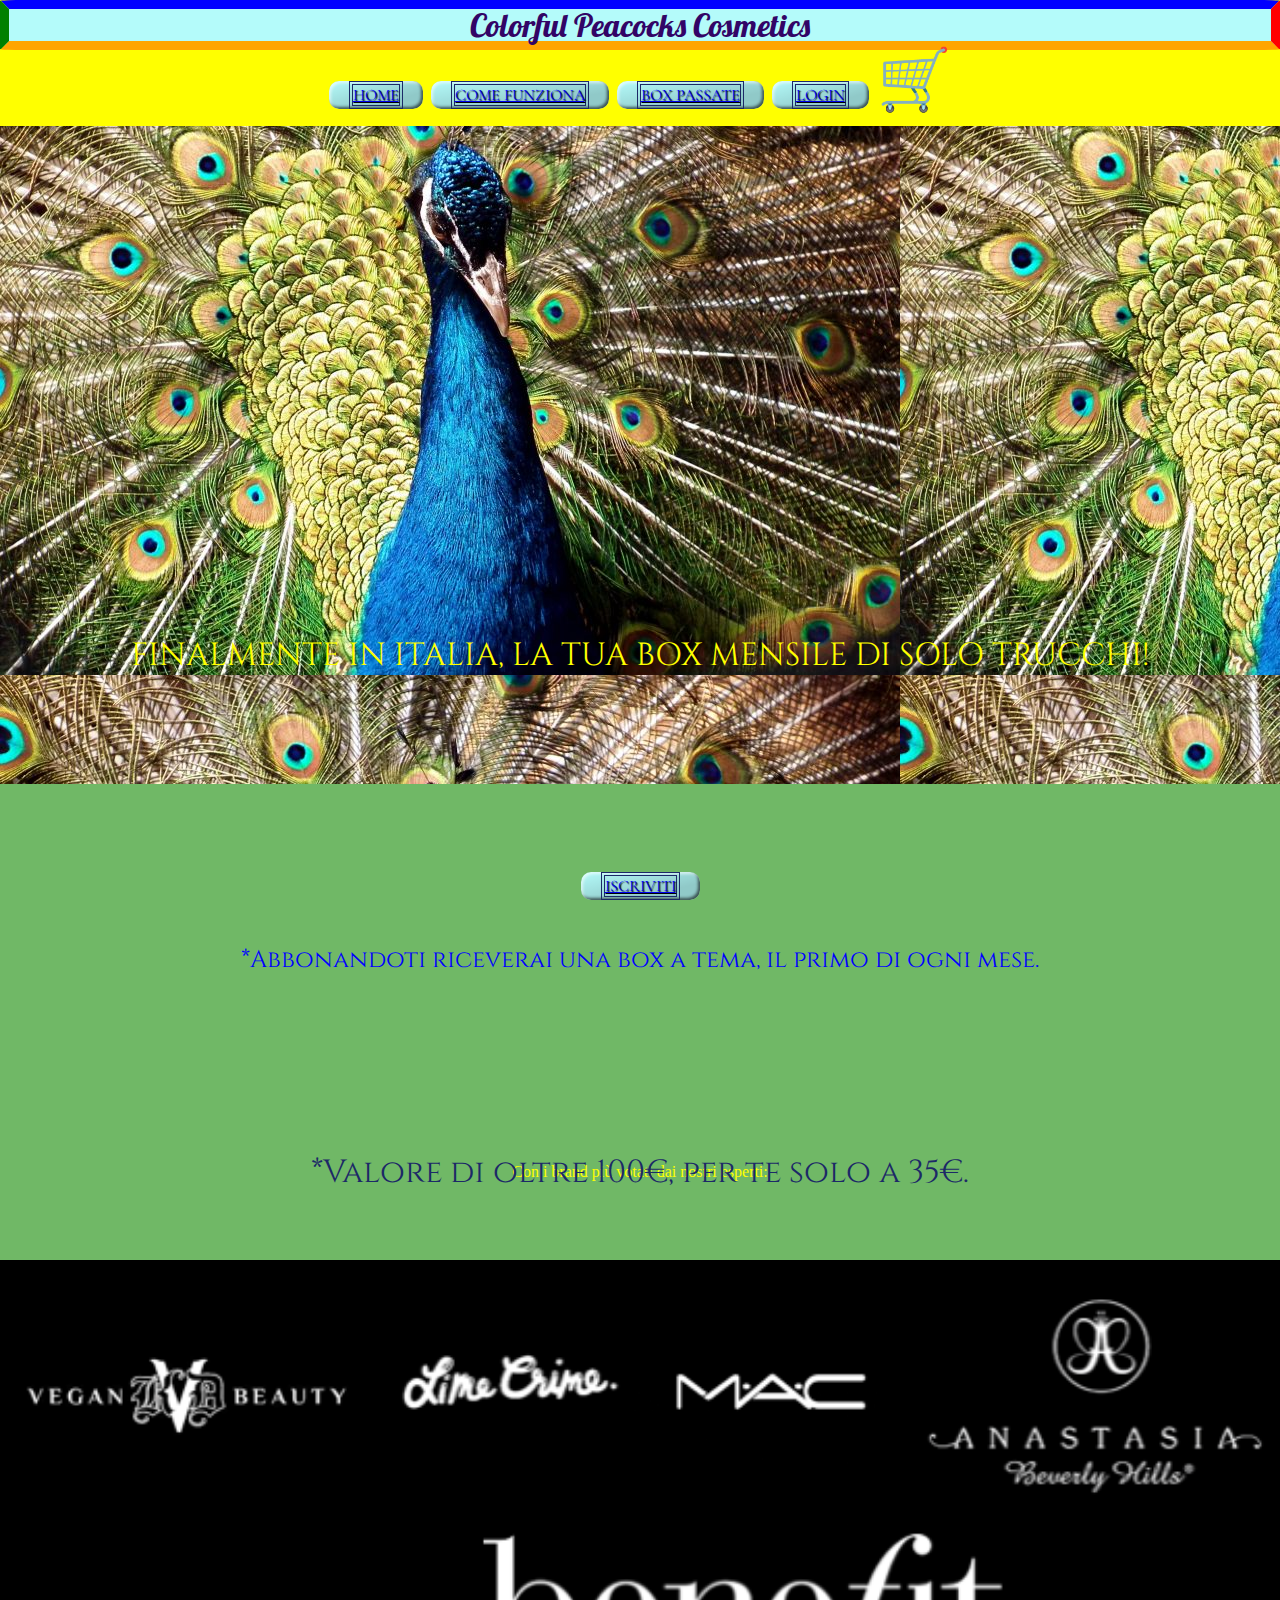
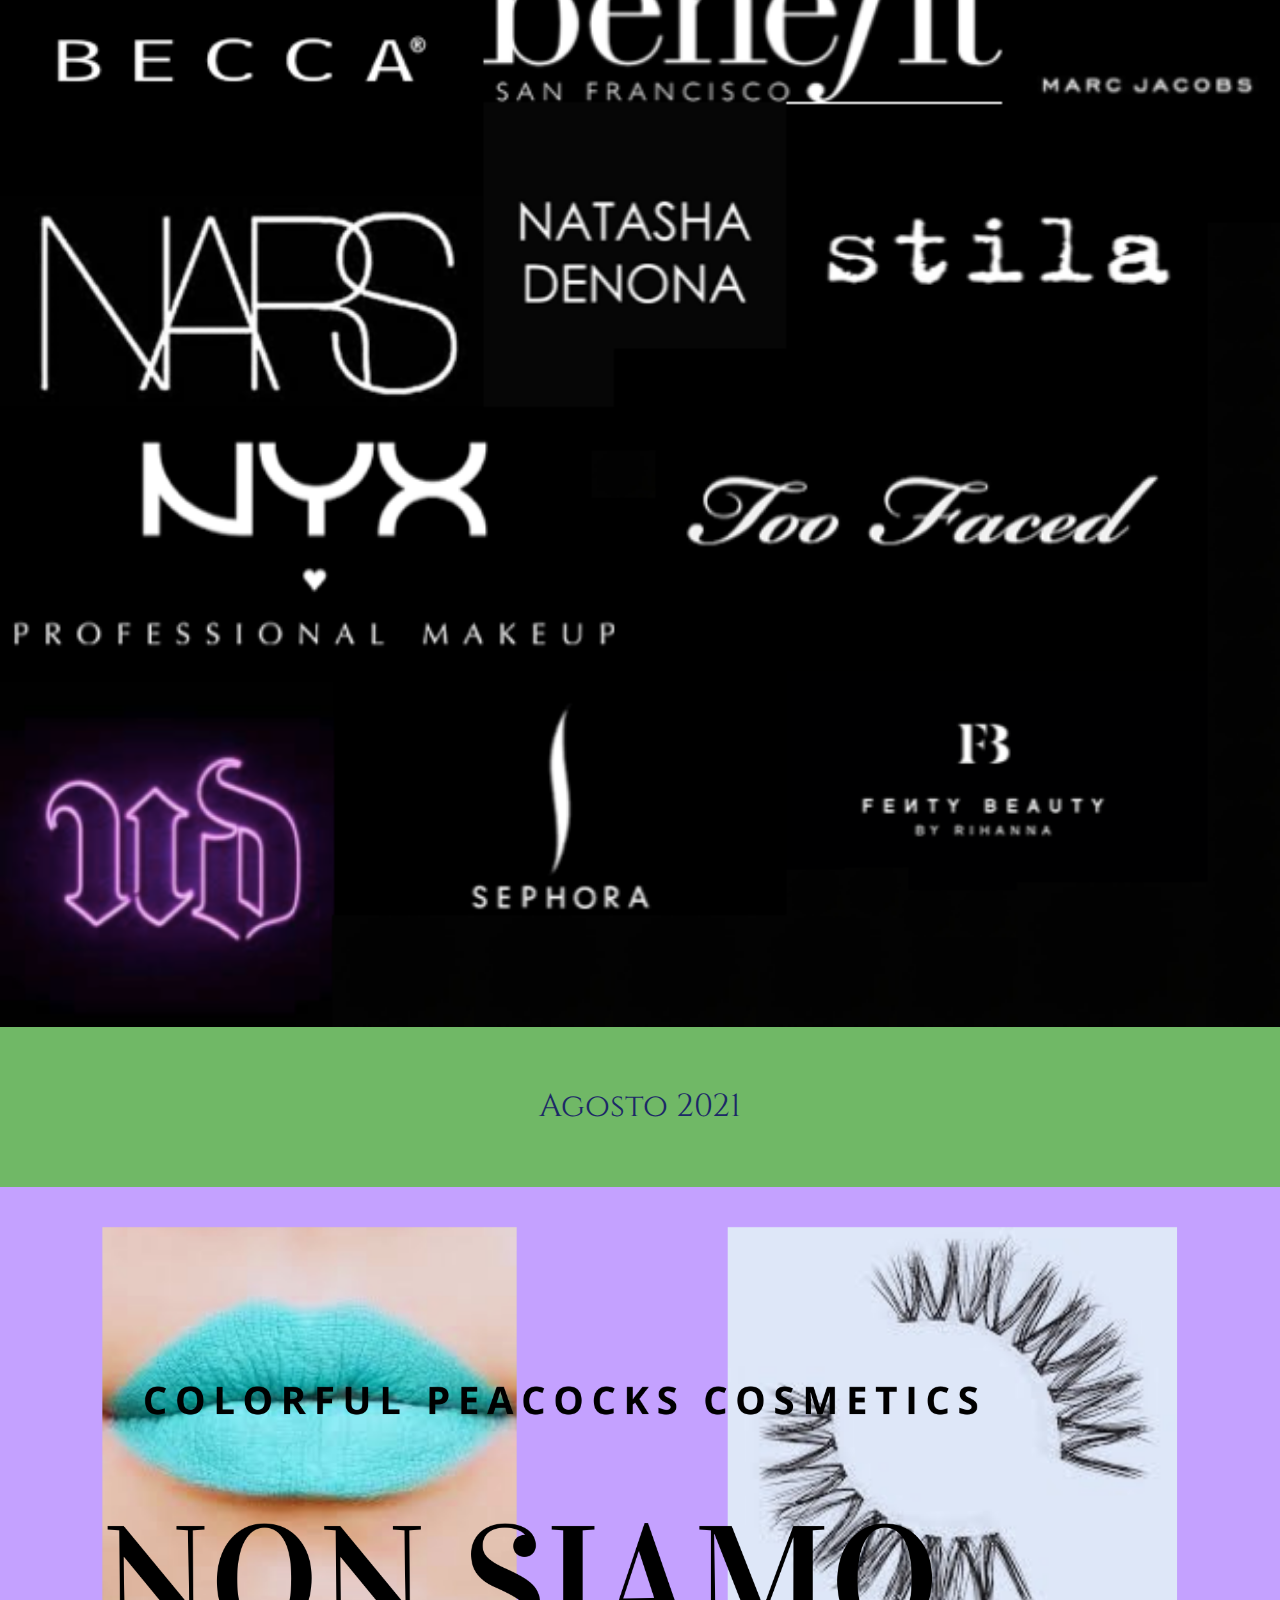
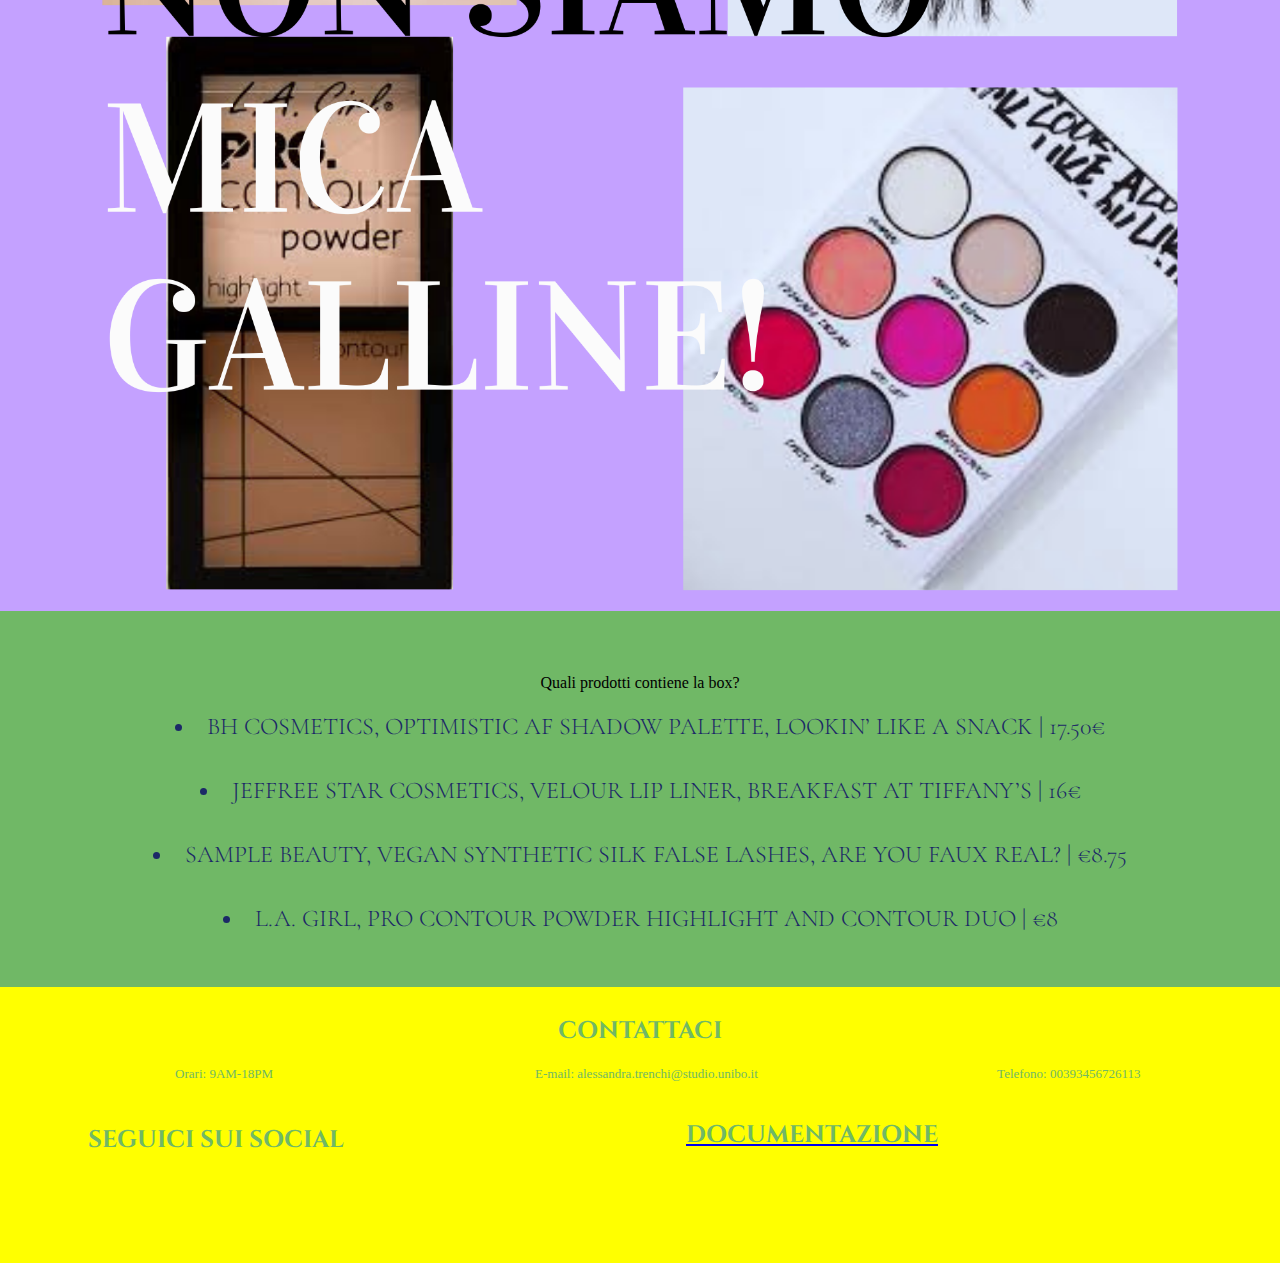
<file: Index.html>
<!DOCTYPE html>
<html lang="it">
<head>
  <meta charset="utf-8">
  <link rel="stylesheet" href="reset.css">
  <link rel="stylesheet" href="style.css">
  <link rel="stylesheet">
  <meta name="viewport" content="width=device-width, initial-scale=1.0">
  <link rel="preconnect" href="https://fonts.gstatic.com">
  <link href="https://fonts.googleapis.com/css2?family=Cinzel:wght@600&family=Cormorant+Garamond:wght@300&family=Lobster&family=Noto+Sans+SC:wght@500&display=swap" rel="stylesheet">
  <link rel="shortcut icon" href="favicon.ico" type="image/x-icon">
  <title>Colorful Peacocks Cosmetics</title>
</head>
<body>
  <nav id="navbar">
    <div class= "flex-container">
      <a><h1>Colorful Peacocks Cosmetics</h1></a>
      <button class="favorite-styled"
        type="button"><a href="Index.html">HOME</a></button>
        <button class="favorite-styled"
          type="button"><a href="Comefunziona/comefunziona.html">COME FUNZIONA</a></button>
          <button class="favorite-styled"
            type="button"><a href="Boxpassate/boxpassate.html">BOX PASSATE</a></button>
      <button class="favorite-styled"
        type="button"><a href="#login">LOGIN</a>
      </button>
      <span id="carrello" style='font-size:60px;'>&#128722;</span>
    </div>
 </nav>
 <div id="brandpossibili">
 <section id="italia">
 <h2 id="finalmente">FINALMENTE IN ITALIA, LA TUA BOX MENSILE DI SOLO TRUCCHI!</h2>
 <h2 id="valore">*Valore di oltre 100€, per te solo a 35€.</h2>
</section>
</div>
<div>
  <section id="abbonati">
    <button class="favorite-styled"
        type="button"><a href="Comefunziona/comefunziona.html" href="abbonamento">ISCRIVITI</a></button>
      <h3 id="abbonandoti">*Abbonandoti riceverai una box a tema, il primo di ogni mese.</h3>
      <h4>Con i brand più votati dai nostri esperti:</h4>
      <img id="esperti" src="IMG/Makeupbrands.png" alt="questi e tanti altri sono i brand scelti dai nostri esperti">
  </section>
</div id="la">
<div>
  <section id="Agosto2021">
    <h5>Agosto 2021</h5>
    <img src="IMG/micagalline.png" id="micagalline">
    <ol id="prodottibox">Quali prodotti contiene la box?
    <li class="prodotti">BH COSMETICS, OPTIMISTIC AF SHADOW PALETTE, LOOKIN’ LIKE A SNACK | 17.50€</li>
    <li class="prodotti">JEFFREE STAR COSMETICS, VELOUR LIP LINER, BREAKFAST AT TIFFANY’S | 16€</li>
    <li class="prodotti">SAMPLE BEAUTY, VEGAN SYNTHETIC SILK FALSE LASHES, ARE YOU FAUX REAL? | €8.75</li>
    <li class="prodotti">L.A. GIRL, PRO CONTOUR POWDER HIGHLIGHT AND CONTOUR DUO | €8</li>
  </ol>
  </section>
</div>
</body>
<footer>
  <nav id="footer">
    <div class="flex-container">
      <ol><h2 id="contattaci">CONTATTACI</h2>
        <li class="contacts">Telefono: 00393456726113</li>
        <li class="contacts">E-mail: alessandra.trenchi@studio.unibo.it</li>
        <li class="contacts">Orari: 9AM-18PM</li>
      </ol>
        <a href='https://www.instagram.com/colorfulpeacockscosmetics/' target='_blank'><h5 id="seguici">SEGUICI SUI SOCIAL</h5></a>
      <a href="Documentazione/documentazione.html"><h5 id="doc">DOCUMENTAZIONE</h5></a>
    </div>
  </nav>
</footer>
</html>
</file>
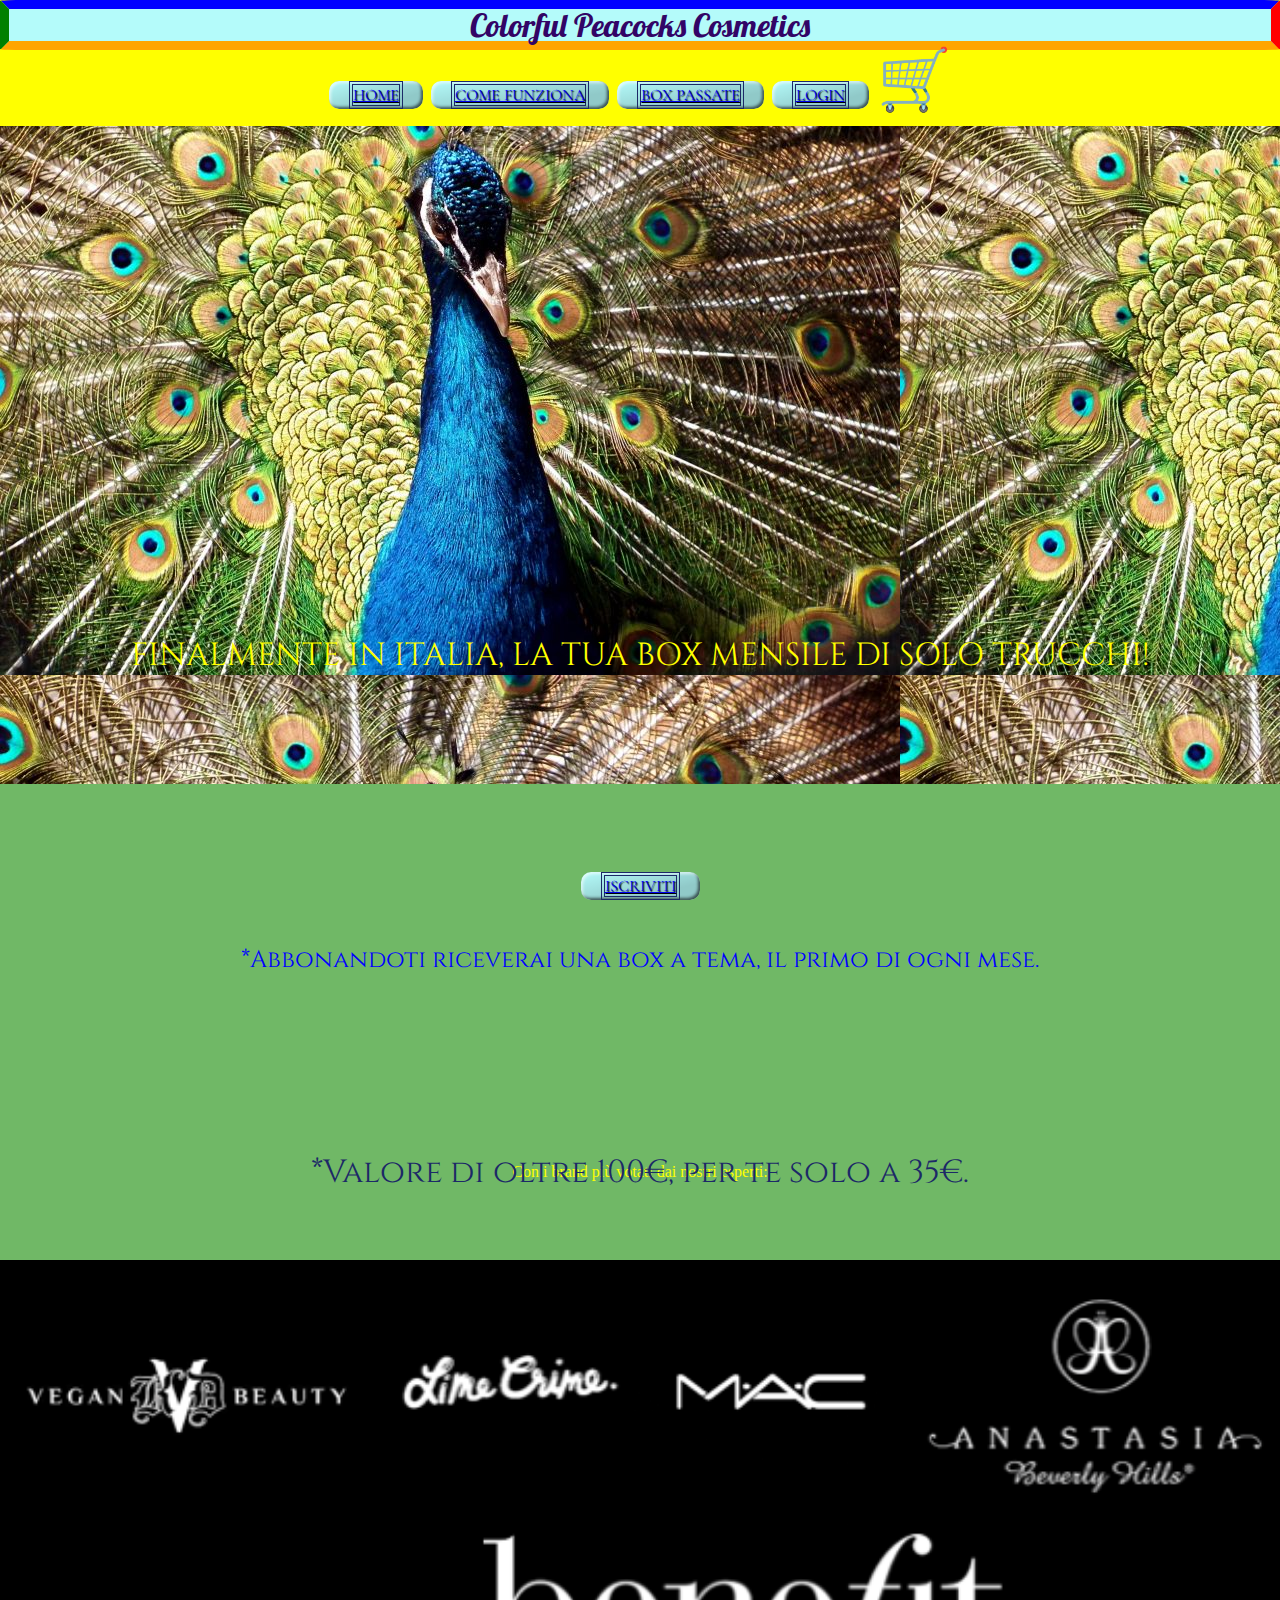
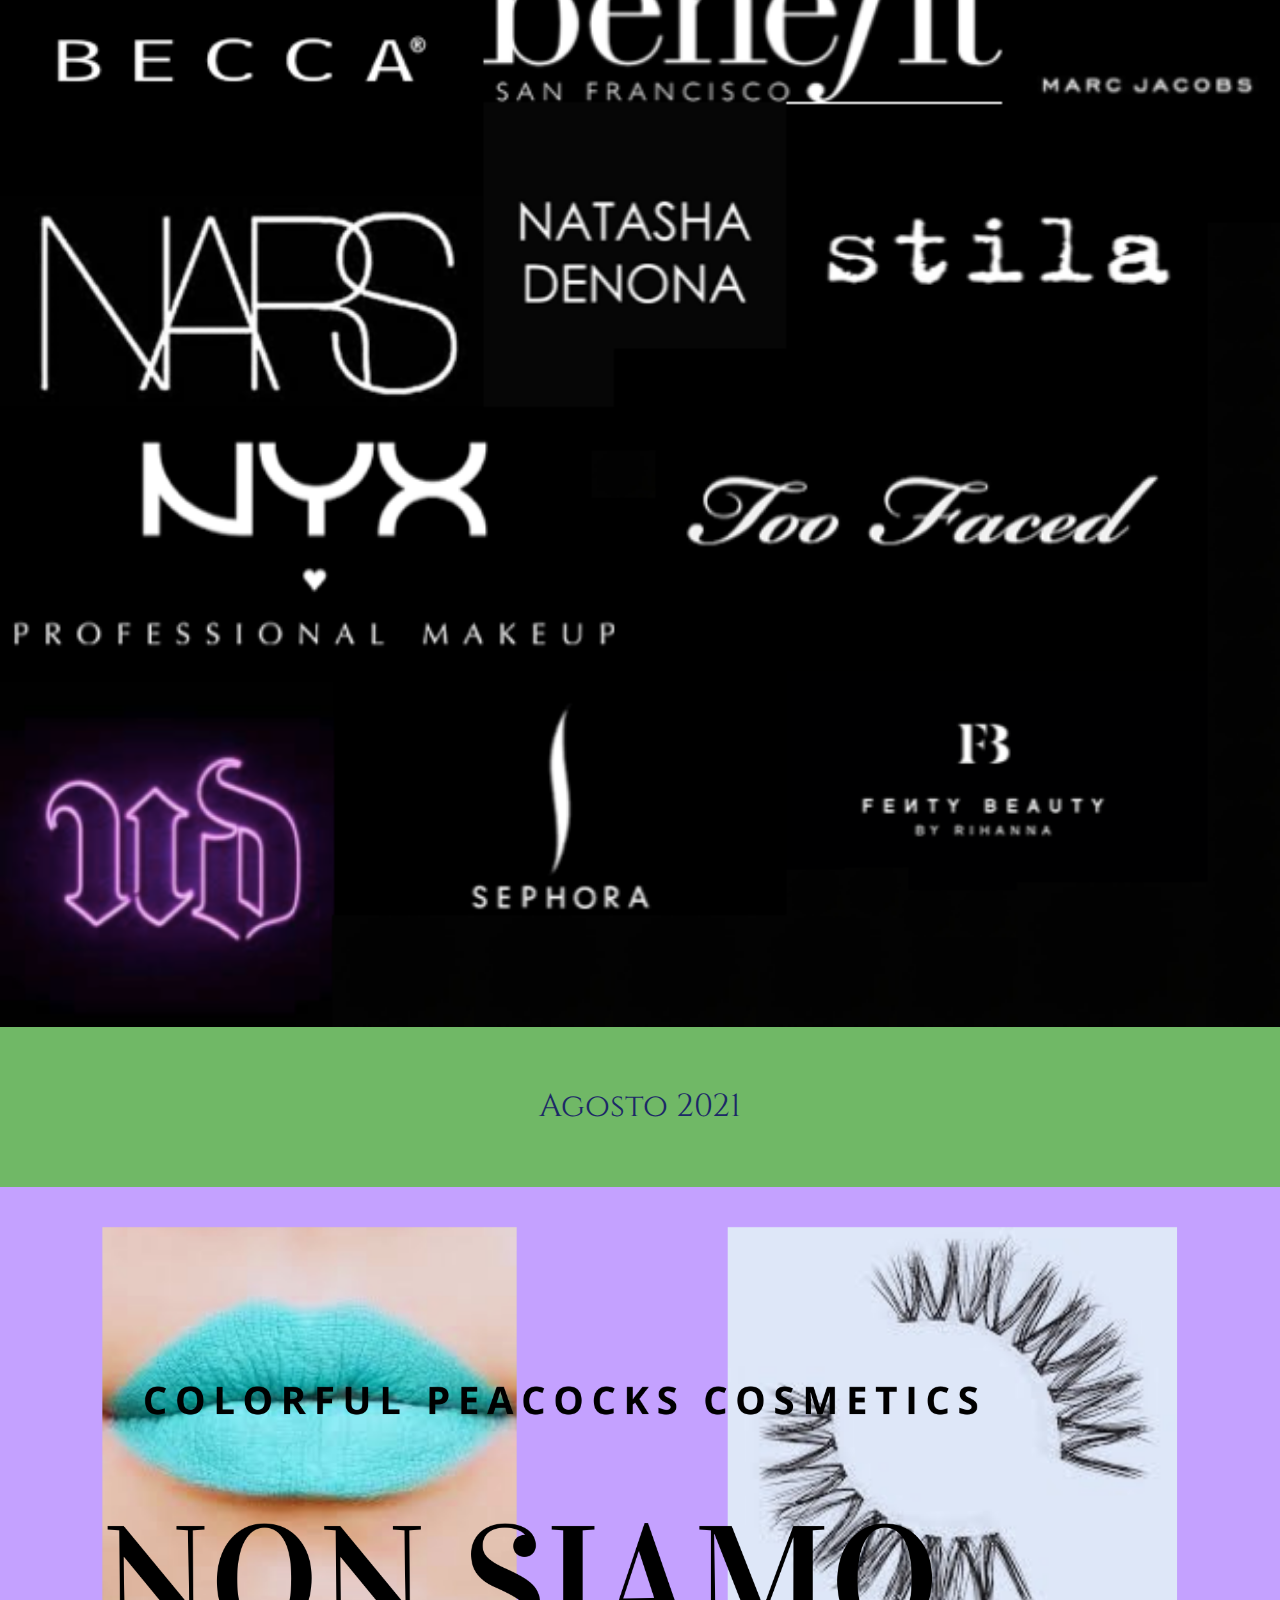
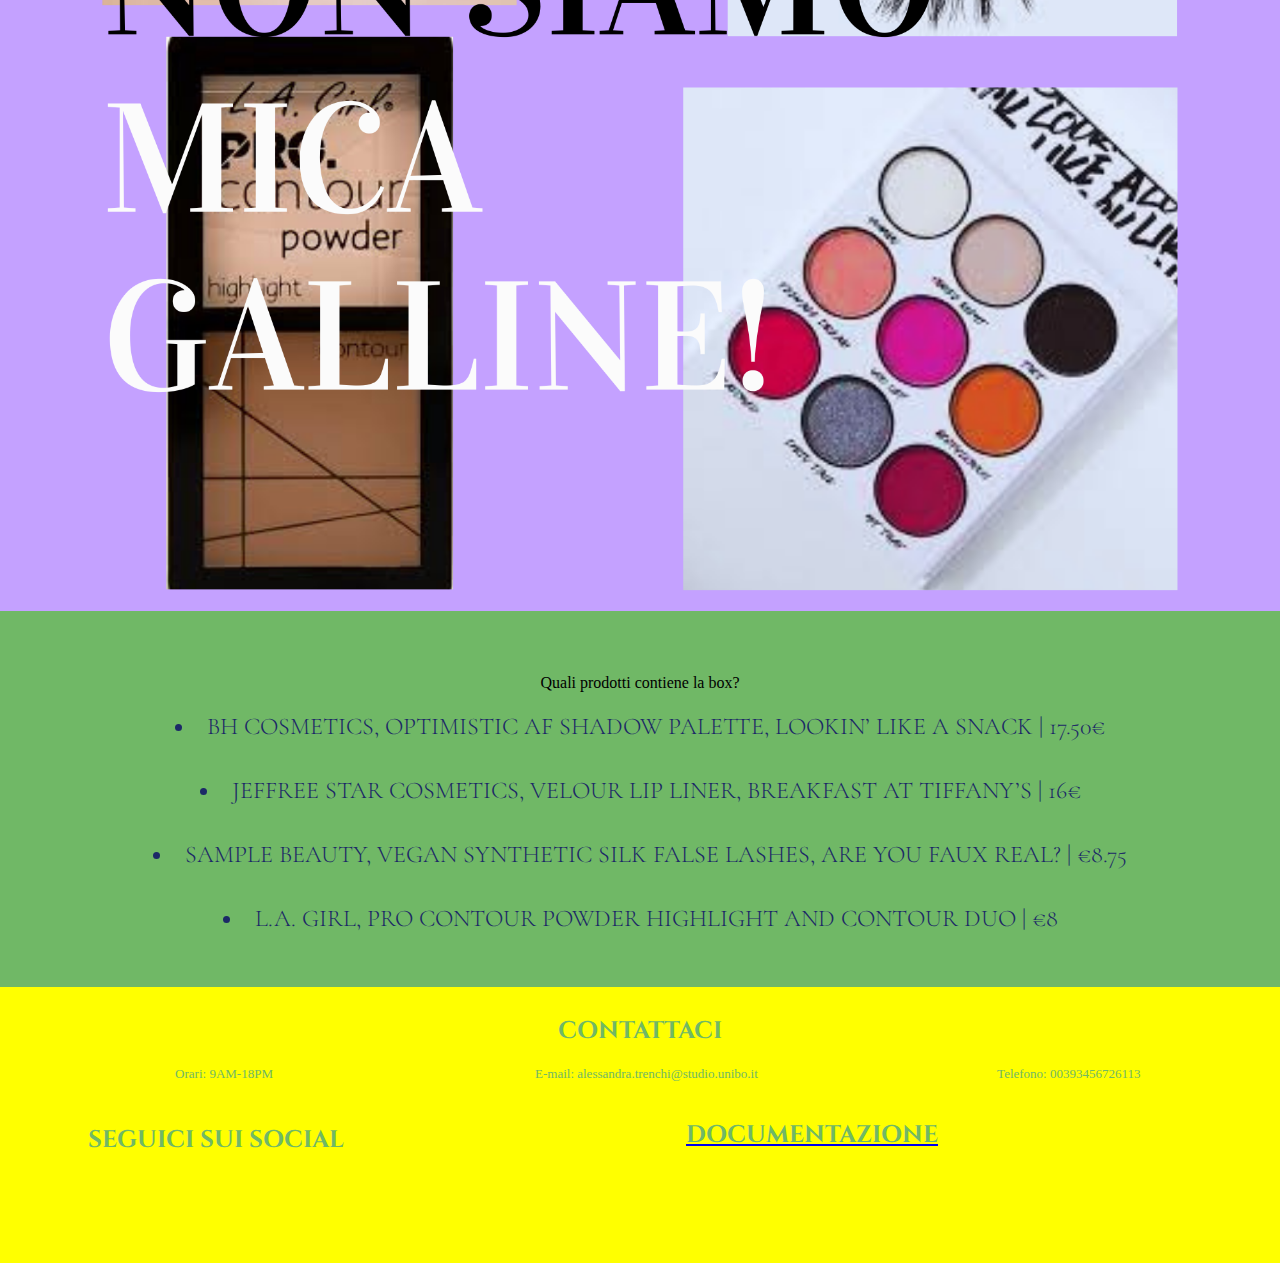
<file: index.html>
<!DOCTYPE html>
<html lang="it">
<head>
  <meta charset="utf-8">
  <link rel="stylesheet" href="reset.css">
  <link rel="stylesheet" href="style.css">
  <link rel="stylesheet">
  <meta name="viewport" content="width=device-width, initial-scale=1.0">
  <link rel="preconnect" href="https://fonts.gstatic.com">
  <link href="https://fonts.googleapis.com/css2?family=Cinzel:wght@600&family=Cormorant+Garamond:wght@300&family=Lobster&family=Noto+Sans+SC:wght@500&display=swap" rel="stylesheet">
  <link rel="shortcut icon" href="favicon.ico" type="image/x-icon">
  <title>Colorful Peacocks Cosmetics</title>
</head>
<body>
  <nav id="navbar">
    <div class= "flex-container">
      <a><h1>Colorful Peacocks Cosmetics</h1></a>
      <button class="favorite-styled"
        type="button"><a href="index.html">HOME</a></button>
        <button class="favorite-styled"
          type="button"><a href="Comefunziona/comefunziona.html">COME FUNZIONA</a></button>
          <button class="favorite-styled"
            type="button"><a href="Boxpassate/boxpassate.html">BOX PASSATE</a></button>
      <button class="favorite-styled"
        type="button"><a href="#login">LOGIN</a>
      </button>
      <span id="carrello" style='font-size:60px;'>&#128722;</span>
    </div>
 </nav>
 <div id="brandpossibili">
 <section id="italia">
 <h2 id="finalmente">FINALMENTE IN ITALIA, LA TUA BOX MENSILE DI SOLO TRUCCHI!</h2>
 <h2 id="valore">*Valore di oltre 100€, per te solo a 35€.</h2>
</section>
</div>
<div>
  <section id="abbonati">
    <button class="favorite-styled"
        type="button"><a href="Comefunziona/comefunziona.html" href="abbonamento">ISCRIVITI</a></button>
      <h3 id="abbonandoti">*Abbonandoti riceverai una box a tema, il primo di ogni mese.</h3>
      <h4>Con i brand più votati dai nostri esperti:</h4>
      <img id="esperti" src="IMG/Makeupbrands.png" alt="questi e tanti altri sono i brand scelti dai nostri esperti">
  </section>
</div id="la">
<div>
  <section id="Agosto2021">
    <h5>Agosto 2021</h5>
    <img src="IMG/micagalline.png" id="micagalline">
    <ol id="prodottibox">Quali prodotti contiene la box?
    <li class="prodotti">BH COSMETICS, OPTIMISTIC AF SHADOW PALETTE, LOOKIN’ LIKE A SNACK | 17.50€</li>
    <li class="prodotti">JEFFREE STAR COSMETICS, VELOUR LIP LINER, BREAKFAST AT TIFFANY’S | 16€</li>
    <li class="prodotti">SAMPLE BEAUTY, VEGAN SYNTHETIC SILK FALSE LASHES, ARE YOU FAUX REAL? | €8.75</li>
    <li class="prodotti">L.A. GIRL, PRO CONTOUR POWDER HIGHLIGHT AND CONTOUR DUO | €8</li>
  </ol>
  </section>
</div>
</body>
<footer>
  <nav id="footer">
    <div class="flex-container">
      <ol><h2 id="contattaci">CONTATTACI</h2>
        <li class="contacts">Telefono: 00393456726113</li>
        <li class="contacts">E-mail: alessandra.trenchi@studio.unibo.it</li>
        <li class="contacts">Orari: 9AM-18PM</li>
      </ol>
        <a href='https://www.instagram.com/colorfulpeacockscosmetics/' target='_blank'><h5 id="seguici">SEGUICI SUI SOCIAL</h5></a>
      <a href="Documentazione/documentazione.html"><h5 id="doc">DOCUMENTAZIONE</h5></a>
    </div>
  </nav>
</footer>
</html>
</file>
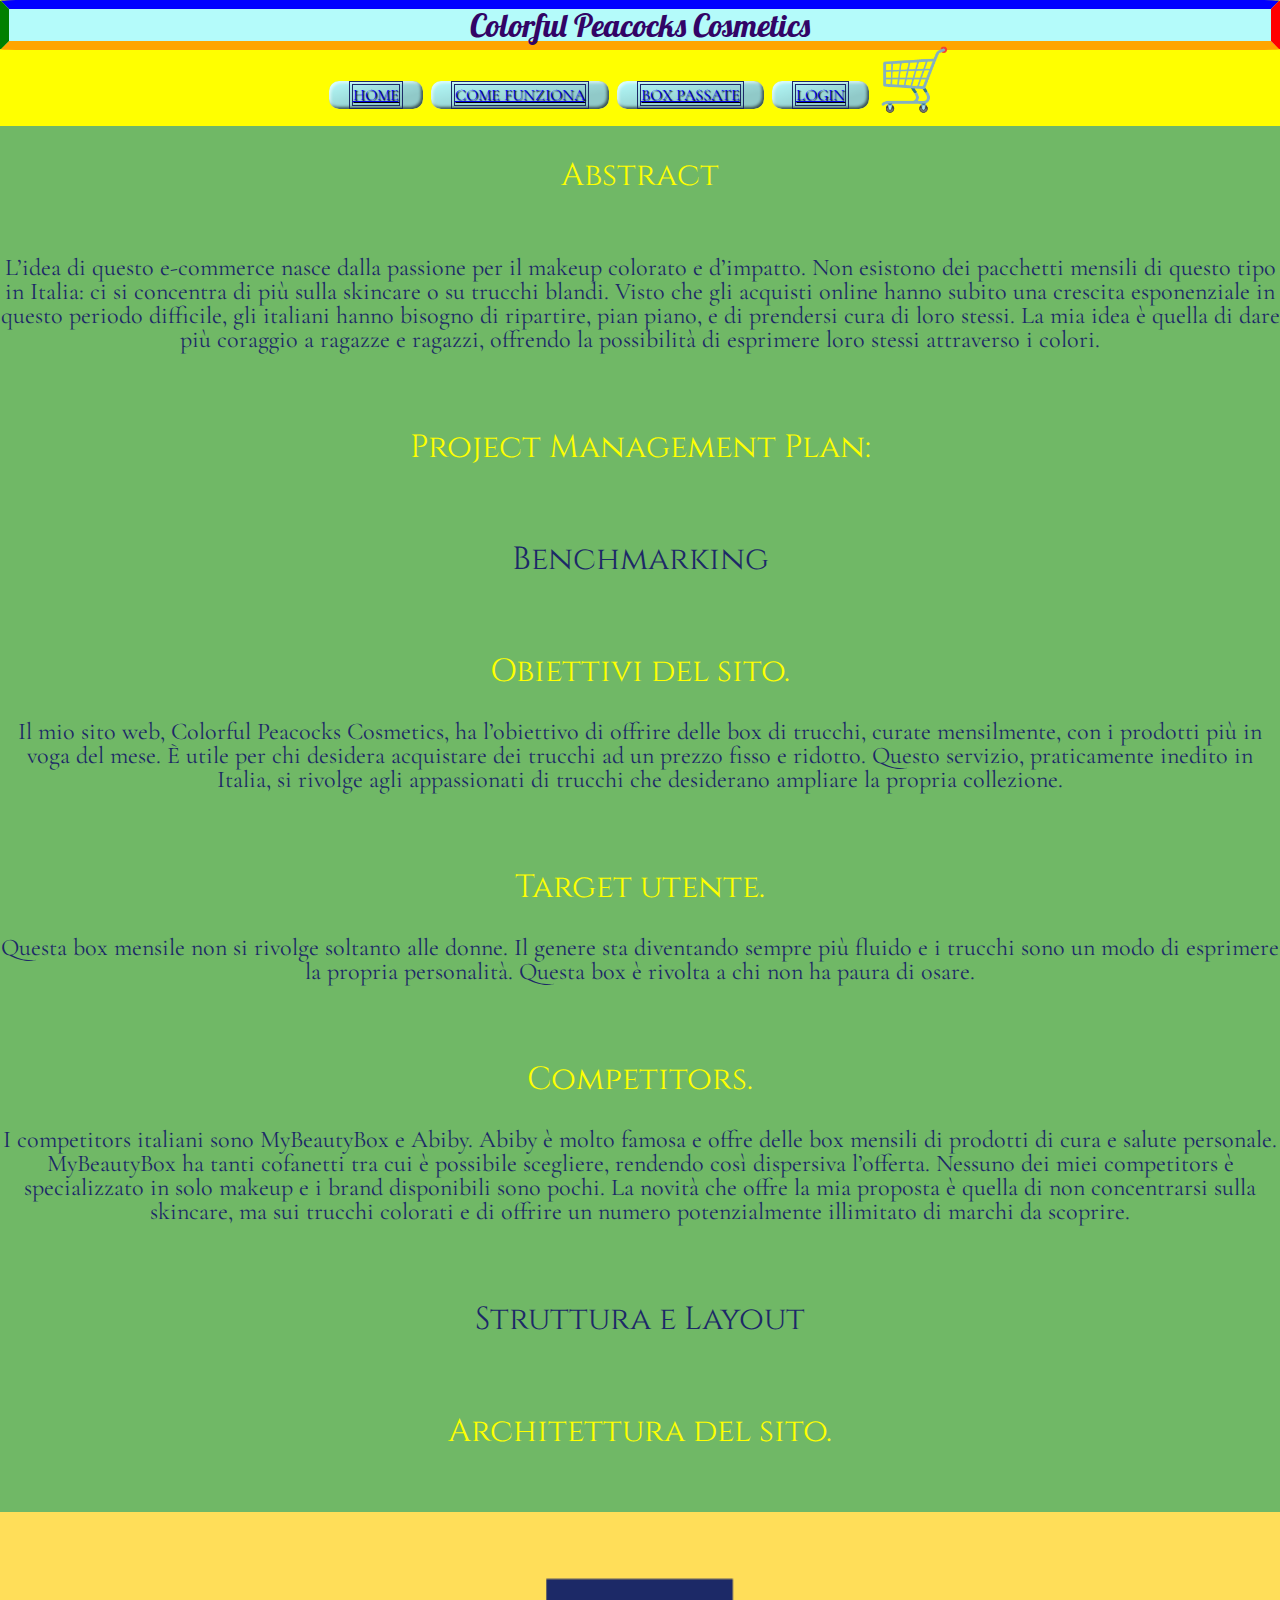
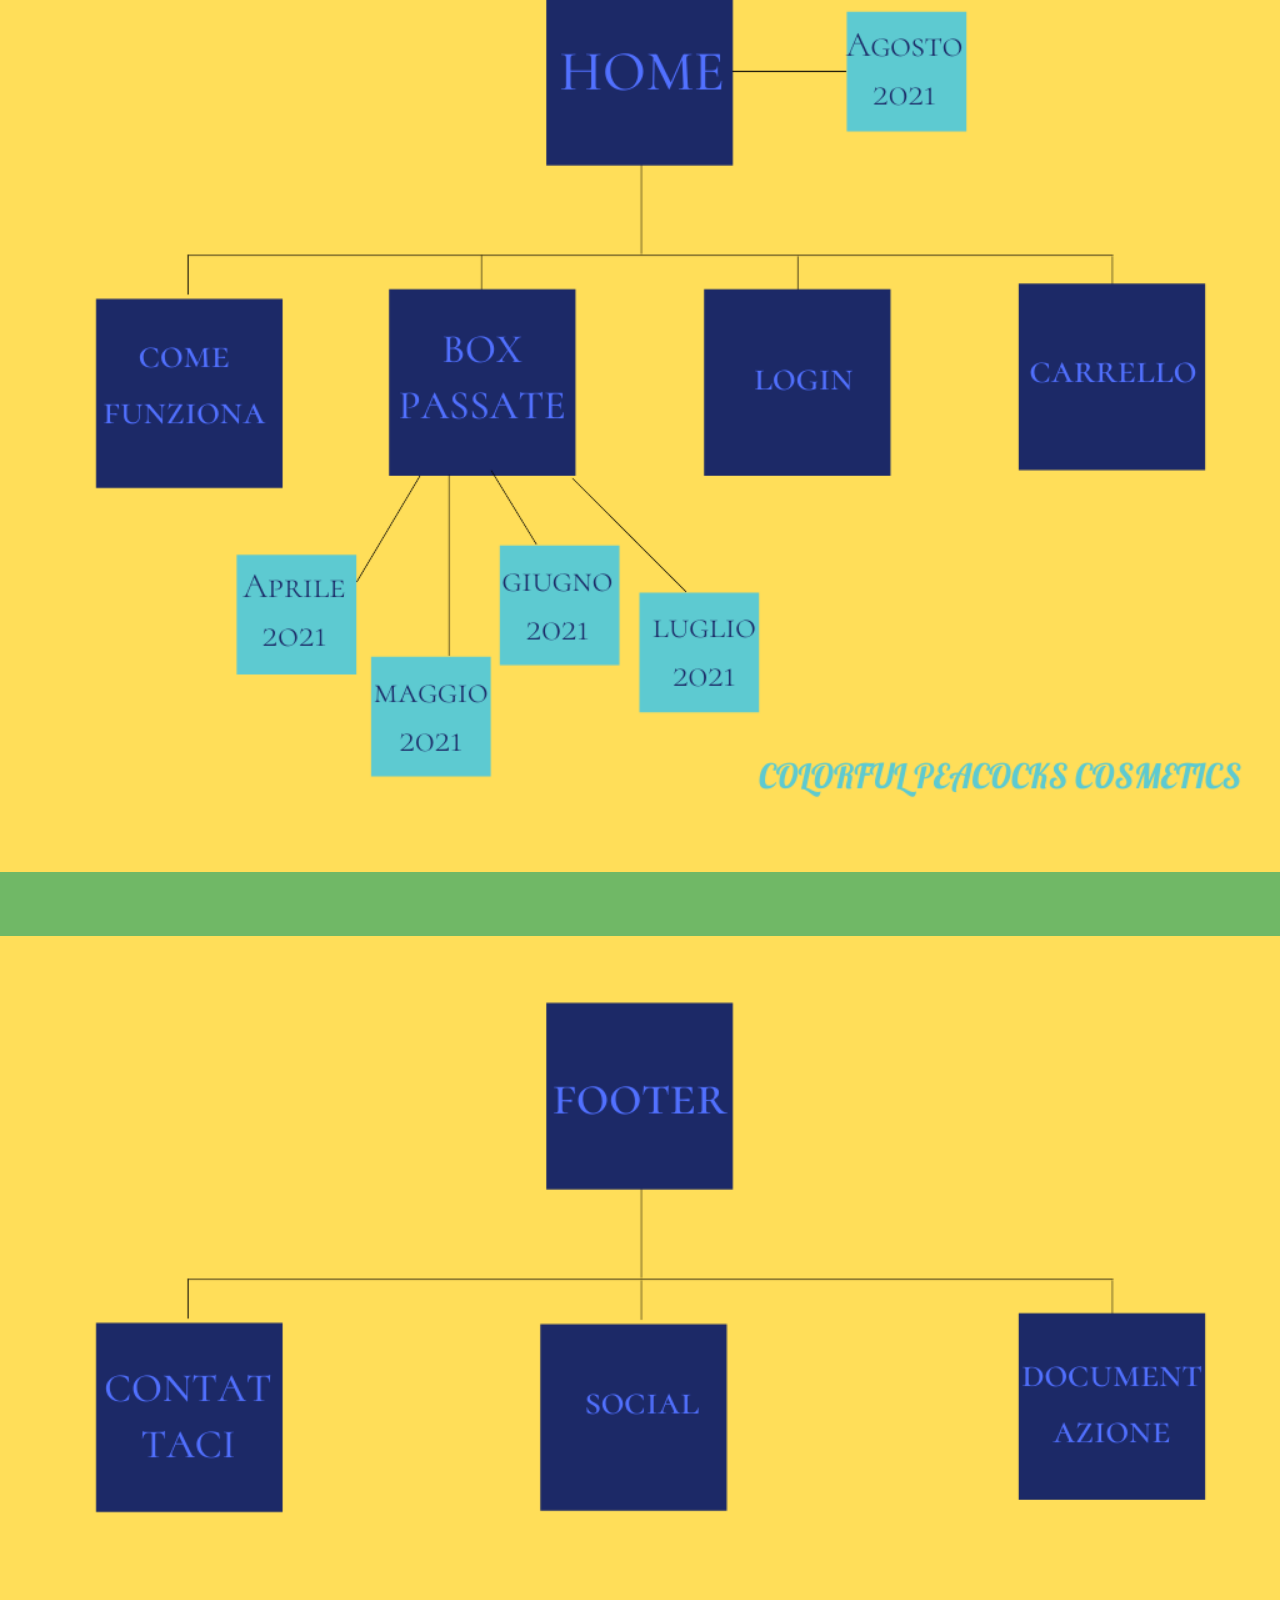
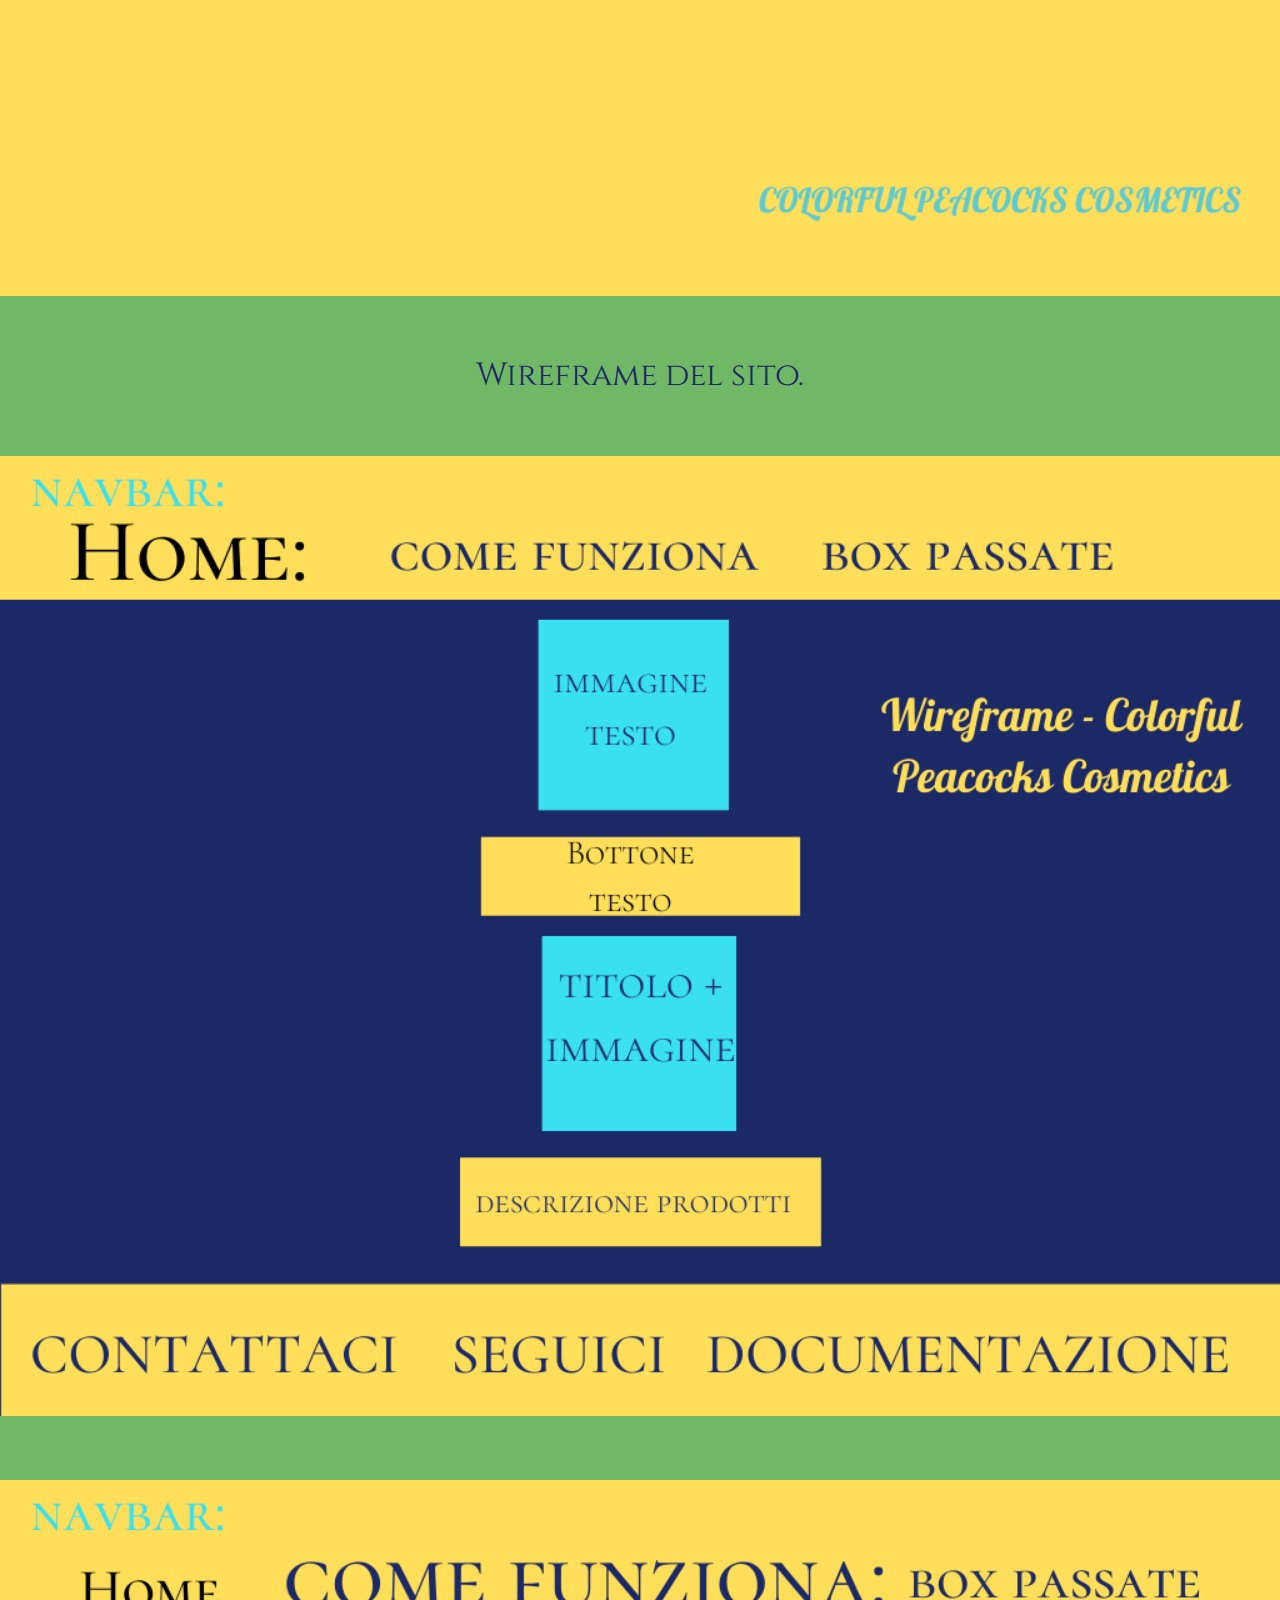
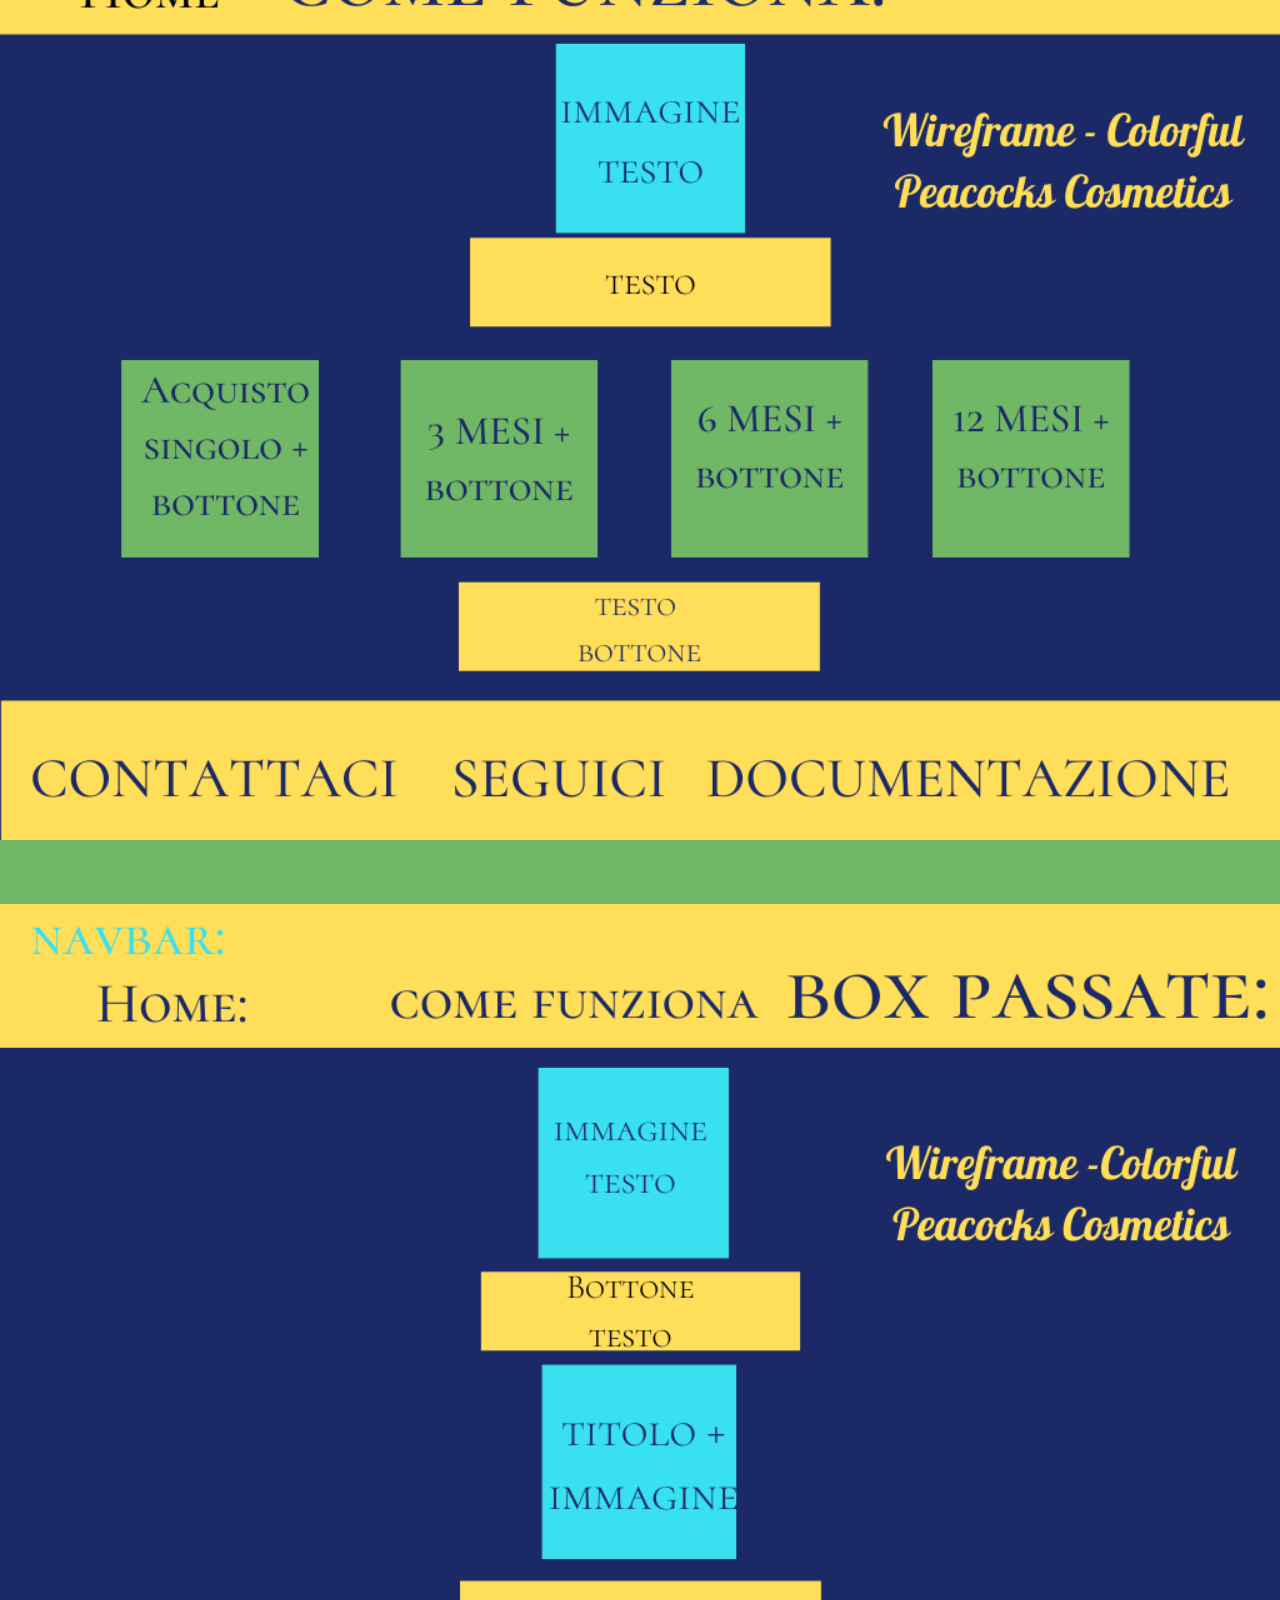
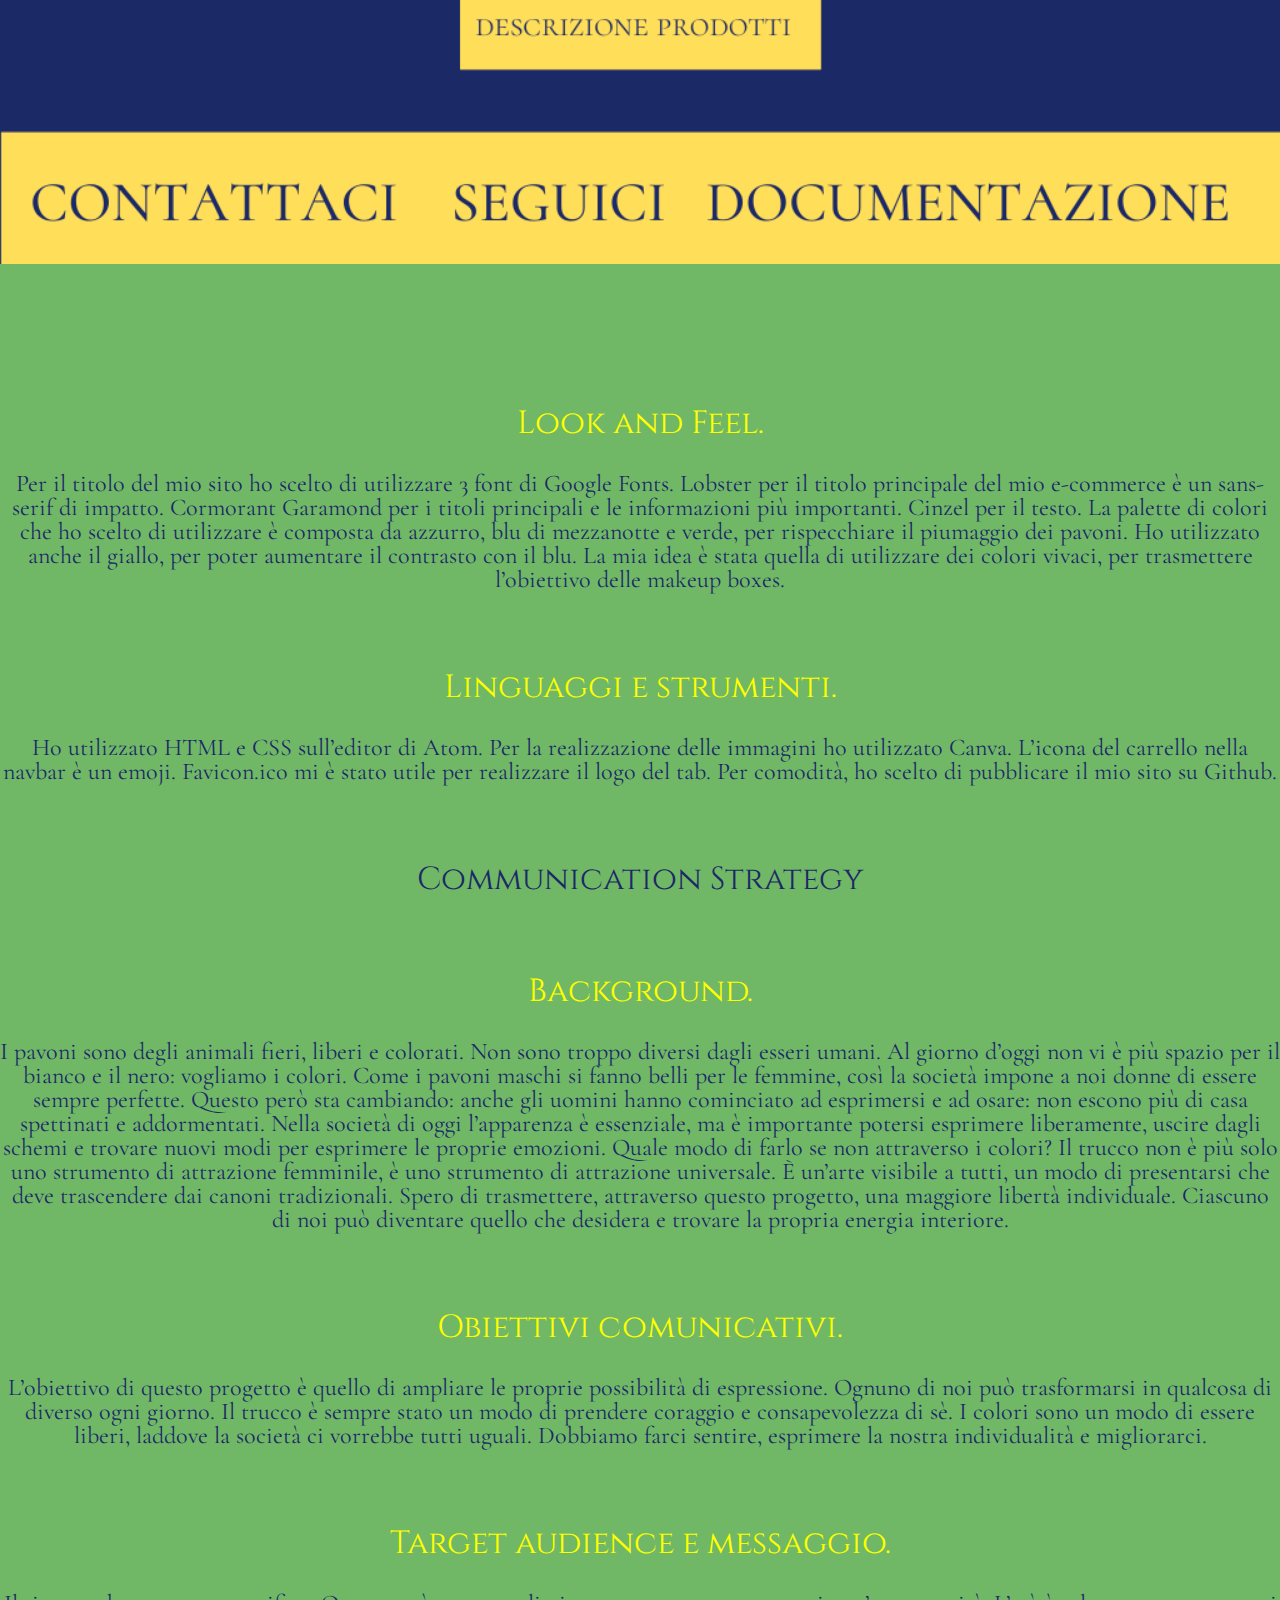
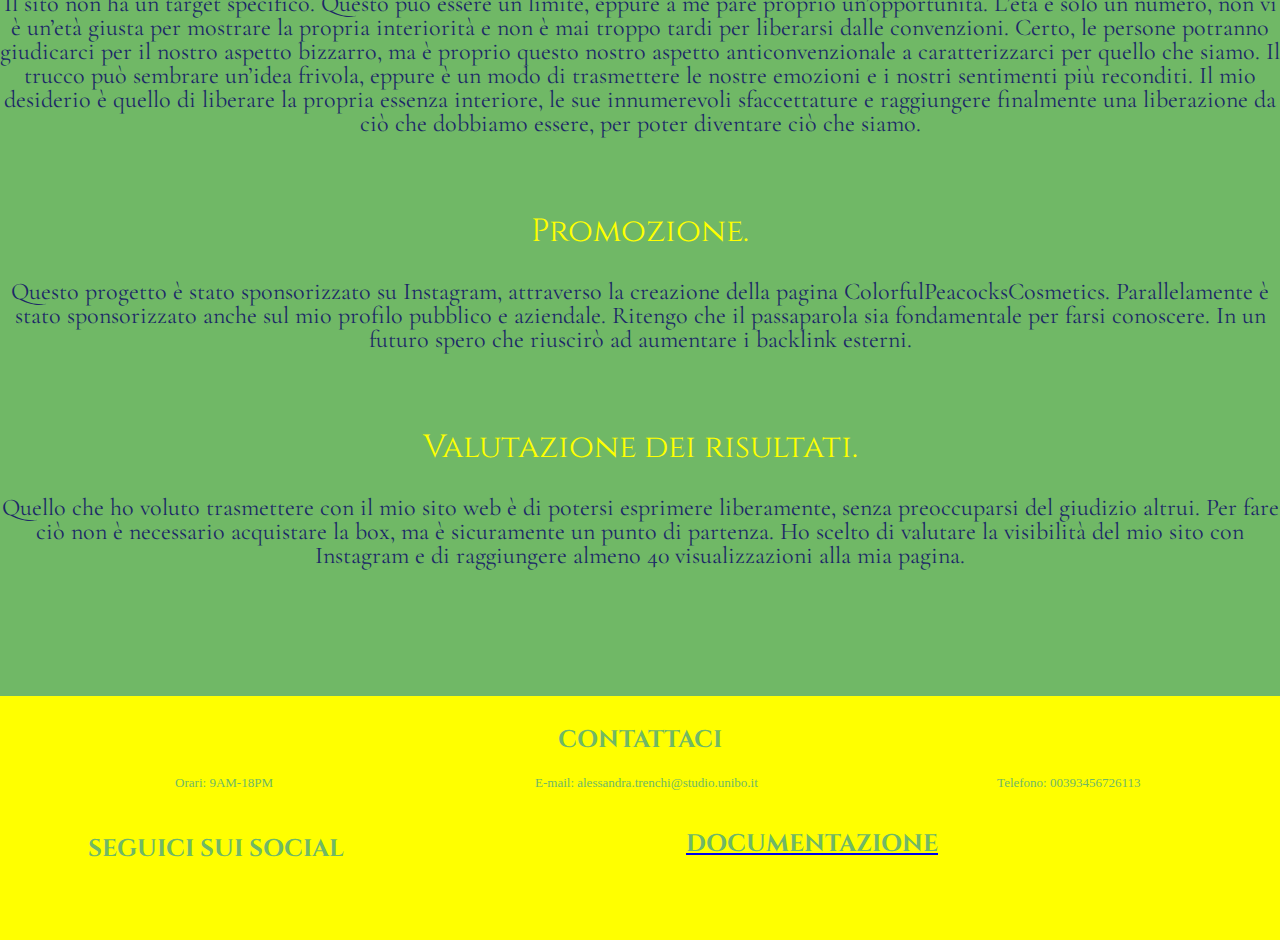
<file: Documentazione/documentazione.html>
<!DOCTYPE html>
<html lang="it">
<head>
  <meta charset="utf-8">
  <link rel="stylesheet" href="../reset.css">
  <link rel="stylesheet" href="documentazione.css">
  <link rel="stylesheet">
  <meta name="viewport" content="width=device-width, initial-scale=1.0">
  <link rel="preconnect" href="https://fonts.gstatic.com">
  <link href="https://fonts.googleapis.com/css2?family=Cinzel:wght@600&family=Cormorant+Garamond:wght@300&family=Lobster&family=Noto+Sans+SC:wght@500&display=swap" rel="stylesheet">
  <link rel="shortcut icon" href="../favicon.ico" type="image/x-icon">
  <title>Colorful Peacocks Cosmetics</title>
</head>
<body>
  <nav id="navbar">
    <div class= "flex-container">
      <a><h1>Colorful Peacocks Cosmetics</h1></a>
      <button class="favorite-styled"
        type="button"><a href="../index.html">HOME</a></button>
        <button class="favorite-styled"
          type="button"><a href="../Comefunziona/comefunziona.html">COME FUNZIONA</a></button>
          <button class="favorite-styled"
            type="button"><a href="../Boxpassate/boxpassate.html">BOX PASSATE</a></button>
      <button class="favorite-styled"
        type="button"><a href="#login">LOGIN</a>
      </button>
      <span id="carrello" style='font-size:60px;'>&#128722;</span>
    </div>
 </nav>
<div id="document">
  <h3 id="abstract">Abstract</h3>
  <h4> L’idea di questo e-commerce nasce dalla passione per il makeup colorato e d’impatto. Non esistono dei pacchetti mensili di questo tipo in Italia: ci si concentra di più sulla skincare o su trucchi blandi. Visto che gli acquisti online hanno subito una crescita esponenziale in questo periodo difficile, gli italiani hanno bisogno di ripartire, pian piano, e di prendersi cura di loro stessi. La mia idea è quella di dare più coraggio a ragazze e ragazzi, offrendo la possibilità di esprimere loro stessi attraverso i colori.</h4>
  <h3 id="proj">Project Management Plan:</h3>
  <h3 id="bench">Benchmarking</h3>
  <h3>Obiettivi del sito.</h3>
    <h4>Il mio sito web, Colorful Peacocks Cosmetics, ha l’obiettivo di offrire delle box di trucchi, curate mensilmente, con i prodotti più in voga del mese. È utile per chi desidera acquistare dei trucchi ad un prezzo fisso e ridotto. Questo servizio, praticamente inedito in Italia, si rivolge agli appassionati di trucchi che desiderano ampliare la propria collezione.</h4>
  <h3>Target utente.
    <h4>Questa box mensile non si rivolge soltanto alle donne. Il genere sta diventando sempre più fluido e i trucchi sono un modo di esprimere la propria personalità. Questa box è rivolta a chi non ha paura di osare.</h4>
  <h3>Competitors.</h3>
    <h4>I competitors italiani sono MyBeautyBox e Abiby. Abiby è molto famosa e offre delle box mensili di prodotti di cura e salute personale. MyBeautyBox ha tanti cofanetti tra cui è possibile scegliere, rendendo così dispersiva l’offerta. Nessuno dei miei competitors è specializzato in solo makeup e i brand disponibili sono pochi. La novità che offre la mia proposta è quella di non concentrarsi sulla skincare, ma sui trucchi colorati e di offrire un numero potenzialmente illimitato di marchi da scoprire.</h4>
  <h3 id="strutt">Struttura e Layout</h3>
  <h3>Architettura del sito.<img src="../IMG/home.png" alt="questa è l'architettura del mio sito"><img src="../IMG/footer.png" alt="questa è l'architettura del mio footer"></h3>
  <h3 id="wir">Wireframe del sito.<img src="../IMG/wirhome.png" alt="wireframe della home"><img src="../IMG/wircomefunz.png" alt="wireframe di come funziona"><img src="../IMG/wirbox.png" alt="wireframe di scopri la box"></h3>
  <h3>Look and Feel.</h3>
      <h4>Per il titolo del mio sito ho scelto di utilizzare 3 font di Google Fonts. Lobster per il titolo principale del mio e-commerce è un sans-serif di impatto. Cormorant Garamond per i titoli principali e le informazioni più importanti. Cinzel per il testo.
La palette di colori che ho scelto di utilizzare è composta da azzurro, blu di mezzanotte e verde, per rispecchiare il piumaggio dei pavoni. Ho utilizzato anche il giallo, per poter aumentare il contrasto con il blu. La mia idea è stata quella di utilizzare dei colori vivaci, per trasmettere l’obiettivo delle makeup boxes.</h4>
<h3>Linguaggi e strumenti.</h3>
      <h4>Ho utilizzato HTML e CSS sull’editor di Atom. Per la realizzazione delle immagini ho utilizzato Canva. L’icona del carrello nella navbar è un emoji. Favicon.ico mi è stato utile per realizzare il logo del tab. Per comodità, ho scelto di pubblicare il mio sito su Github.</h4>
<h3 id="comm">Communication Strategy</h3>
<h3>Background.</h3>
      <h4>I pavoni sono degli animali fieri, liberi e colorati. Non sono troppo diversi dagli esseri umani. Al giorno d’oggi non vi è più spazio per il bianco e il nero: vogliamo i colori. Come i pavoni maschi si fanno belli per le femmine, così la società impone a noi donne di essere sempre perfette. Questo però sta cambiando: anche gli uomini hanno cominciato ad esprimersi e ad osare: non escono più di casa spettinati e addormentati. Nella società di oggi l’apparenza è essenziale, ma è importante potersi esprimere liberamente, uscire dagli schemi e trovare nuovi modi per esprimere le proprie emozioni. Quale modo di farlo se non attraverso i colori? Il trucco non è più solo uno strumento di attrazione femminile, è uno strumento di attrazione universale. È un’arte visibile a tutti, un modo di presentarsi che deve trascendere dai canoni tradizionali. Spero di trasmettere, attraverso questo progetto, una maggiore libertà individuale. Ciascuno di noi può diventare quello che desidera e trovare la propria energia interiore. </h4>
<h3>Obiettivi comunicativi.</h3>
      <h4>L’obiettivo di questo progetto è quello di ampliare le proprie possibilità di espressione. Ognuno di noi può trasformarsi in qualcosa di diverso ogni giorno. Il trucco è sempre stato un modo di prendere coraggio e consapevolezza di sè. I colori sono un modo di essere liberi, laddove la società ci vorrebbe tutti uguali. Dobbiamo farci sentire, esprimere la nostra individualità e migliorarci.</h4>
<h3>Target audience e messaggio.</h3>
      <h4>Il sito non ha un target specifico. Questo può essere un limite, eppure a me pare proprio un’opportunità. L’età è solo un numero, non vi è un’età giusta per mostrare la propria interiorità e non è mai troppo tardi per liberarsi dalle convenzioni. Certo, le persone potranno giudicarci per il nostro aspetto bizzarro, ma è proprio questo nostro aspetto anticonvenzionale a caratterizzarci per quello che siamo. Il trucco può sembrare un’idea frivola, eppure è un modo di trasmettere le nostre emozioni e i nostri sentimenti più reconditi. Il mio desiderio è quello di liberare la propria essenza interiore, le sue innumerevoli sfaccettature e raggiungere finalmente una liberazione da ciò che dobbiamo essere, per poter diventare ciò che siamo.</h4>
<h3>Promozione.</h3>
      <h4>Questo progetto è stato sponsorizzato su Instagram, attraverso la creazione della pagina ColorfulPeacocksCosmetics. Parallelamente è stato sponsorizzato anche sul mio profilo pubblico e aziendale. Ritengo che il passaparola sia fondamentale per farsi conoscere. In un futuro spero che riuscirò ad aumentare i backlink esterni.</h4>
<h3>Valutazione dei risultati.</h3>
      <h4>Quello che ho voluto trasmettere con il mio sito web è di potersi esprimere liberamente, senza preoccuparsi del giudizio altrui. Per fare ciò non è necessario acquistare la box, ma è sicuramente un punto di partenza. Ho scelto di valutare la visibilità del mio sito con Instagram e di raggiungere almeno 40 visualizzazioni alla mia pagina.</h4>
</div>
</body>
<footer>
  <nav id="footer">
    <div class="flex-container">
      <ol> <h2 id="contattaci">CONTATTACI</h2>
        <li class="contacts">Telefono: 00393456726113</li>
        <li class="contacts">E-mail: alessandra.trenchi@studio.unibo.it</li>
        <li class="contacts">Orari: 9AM-18PM</li>
      </ol>
        <a href='https://www.instagram.com/colorfulpeacockscosmetics/' target='_blank'><h5 id="seguici">SEGUICI SUI SOCIAL</h5></a>
      <a href="documentazione.html"><h5 id="doc">DOCUMENTAZIONE</h5></a>
    </div>
  </nav>
</footer>
</html>
</file>
<file: style.css>
#navbar {
  position: fixed;
  top: 0;
  background-color: yellow;
  z-index: 1;
  padding-bottom: 1rem;
  width: 100%;
  height:110px;
  font-size  : 2rem;
  text-align: center;
  visibility: visible;
}
#navbar h1 {
  font-family: 'Lobster', sans-serif;
  font-size: xx-large;
  text-align: center;
  border-top: solid 0.3em blue;
  border-bottom: solid 0.3em orange;
  border-right: solid 0.3em red;
  border-left: solid 0.3em green;
  border-radius: 2%;
  color: #320466;
  background-color: #B4FBFA;
  text-align: center;
}
.favorite-styled {
    top:2rem;
    margin-top: 0.5rem;
    border: 0;
    padding: 0 20px;
    font-size: 1rem;
    text-align: center;
    text-decoration-color: green;
    color: blueviolet;
    text-shadow: 1px 1px 1px #000;
    border-radius: 10px;
    border-color: #DF38E5;
    background-color: #B4FBFA;
    background-image: linear-gradient(to top left,
                                      rgba(0, 0, 0, .2),
                                      rgba(0, 0, 0, .2) 30%,
                                      rgba(0, 0, 0, 0));
    box-shadow: inset 2px 2px 3px rgba(255, 255, 255, .6),
                inset -2px -2px 3px rgba(0, 0, 0, .6);
    text-decoration: dotted;
}

.favorite-styled:hover {
    background-color:#4DB03F;
}

.favorite-styled:active {
    box-shadow: inset -2px -2px 3px rgba(255, 255, 255, .6),
                inset 2px 2px 3px rgba(0, 0, 0, .6);
}
button a {
  margin: 0;
  border: 0;
  border-color: #1C2967;
  top: 4em;;
  font-size:1rem;
  font-family: 'Cormorant Garamond', serif;
  text-align: inline;
  z-index: 1;
  border: 0.3em solid #1C2967;
  display: flex;
  border-style: double;
}
h4{
  text-decoration-color: #1C2967;
  padding-top: 12rem;
  padding-bottom: 1rem;
  color: yellow;
}
.flex-container {
  flex-direction:row;
  flex-wrap: wrap;
}
#micagalline, #esperti{
    width: 100%;
    height: 100%;
    margin-top: 4rem;
    margin-bottom: 4rem;
    margin-left: 0px;
    margin-right: 0px;
    display: flex;
}

#italia {
    background-image: url(IMG/pav.jpeg);
}
h2#finalmente, #valore {
  font-family: 'Cinzel', serif;
  font-size: xx-large;
  text-align: inline;
  text-align-last: center;
  padding-top: 40rem;
  border-top: 3rem;
  color: yellow;
}

#valore {
  margin-top: 4rem;
  margin-bottom: 4rem;
  margin-top:3rem;
  margin-bottom: 5rem;
  padding-top: 2rem;
  font-weight: 600;
  transform: translateY(45vh);
  text-align: center;
  font-weight: 400;
  text-align: center;
  font-family: 'Cinzel', serif;
  color: #1C2967;
}

#iscriviti {
  font-size: xx-large;
  font-weight: 800;
  transform: translateY(45vh);
  font-family: 'Cormorant Garamond', serif;
  display: inline-block;
  margin-top: 3rem;
  padding-top: 0rem;
  text align: center;
}
#abbonati{
  margin-top:1rem;
  color: blue;
}
#abbonandoti {
  font-family: 'Cinzel', serif;
  margin-top: 3rem;
  font-size: x-large;
}

#makeupbrands {
  font-family: 'Cinzel', serif;
}
h5 {
  font-size: xx-large;
  color: #1C2967;
  font-family: 'Cinzel', serif;
  margin-top: 3rem;
  margin-bottom: 1rem;
}
body {
  background-color: #70B866;
  text-align: center;
  flex-direction:row;
  flex-wrap: wrap;
}
.prodotti{
  font-family: 'Cormorant Garamond', serif;
  display: list-item;
  list-style-position: inside;
  font-weight: 300;
  margin-top: 1.5rem;
  margin-left: 0.1rem;
  margin-right: 0.1rem;
  margin-bottom: 2rem;
  padding-bottom: 0.5rem;
  text-decoration-color: #1C2967;
  list-style-type: disc;
  color: #1C2967;
  font-size: x-large;
  font-weight: 300;
}
.prodottibox {
  color: yellow;
  font-size: xx-large;
  font-weight: bolder;
  margin-bottom: 2rem;
}

#footer {
  position: sticky;
  top:3rem;
  background-color: yellow;
  margin-top: 3rem;
  margin-bottom: 0px;
  padding-bottom: 11rem;
  height:100px;
  width:100%;
  font-size  : x-large;
  visibility:visible;
}
#seguici {
  padding-left: 0.5rem;
  padding-top: 2rem;
  margin-left: 5rem;
}
#contattaci {
  padding-top: 2rem;
  margin-bottom: 1rem;
}
#contattaci, #seguici, #doc {
  font-family: 'Cinzel', serif;
  color: #70B866;
  font-weight: bold;
  font-size  : x-large;
  margin-top: 0.5rem;
  text-align: center;
}

#doc{
  padding-top: 4rem;
}
.contacts {
  display: table;
  list-style-position: inside;
  font-size: small;
  color: #70B866;
  margin-top: 0.5rem;
  margin-bottom: 0.5rem;
  text-align: center;
  vertical-align: middle;
  float: right;
  clear: left;
  width: 33%;
 }

 .row:after {
  content: "";
  display: table;
  clear: both;
 }
#seguici {
  url ('IMG/instagram.png');
  float:left;
}


@media(max-width:1000px){
    #navbar{
        background-color: #1C2967;
    }
    #footer {
      background-color: #1C2967;
    }

}
</file>
<file: Documentazione/documentazione.css>
#navbar {
  position: fixed;
  top: 0;
  background-color: yellow;
  z-index: 1;
  padding-bottom: 1rem;
  width: 100%;
  height:110px;
  font-size  : 2rem;
  text-align: center;
  visibility: visible;
}
#navbar h1 {
  font-family: 'Lobster', sans-serif;
  font-size: xx-large;
  text-align: center;
  border-top: solid 0.3em blue;
  border-bottom: solid 0.3em orange;
  border-right: solid 0.3em red;
  border-left: solid 0.3em green;
  border-radius: 2%;
  color: #320466;
  background-color: #B4FBFA;
  text-align: center;
}
.favorite-styled {
    margin-top: 1rem;
    margin-bottom: 1.5rem;
    border: 0;
    padding: 0 20px;
    font-size: 1rem;
    text-align: center;
    text-decoration-color: green;
    color: blueviolet;
    text-shadow: 1px 1px 1px #000;
    border-radius: 10px;
    border-color: #DF38E5;
    background-color: #B4FBFA;
    background-image: linear-gradient(to top left,
                                      rgba(0, 0, 0, .2),
                                      rgba(0, 0, 0, .2) 30%,
                                      rgba(0, 0, 0, 0));
    box-shadow: inset 2px 2px 3px rgba(255, 255, 255, .6),
                inset -2px -2px 3px rgba(0, 0, 0, .6);
    text-decoration: dotted;
}

.favorite-styled:hover {
    background-color: #4DB03F;
}

.favorite-styled:active {
    box-shadow: inset -2px -2px 3px rgba(255, 255, 255, .6),
                inset 2px 2px 3px rgba(0, 0, 0, .6);
}
button a {
  margin: 0;
  border: 0;
  border-color: #1C2967;
  top: 4em;;
  font-size:1rem;
  font-family: 'Cormorant Garamond', serif;
  text-align: inline;
  z-index: 1;
  border: 0.3em solid #1C2967;
  display: flex;
  border-style: double;
}

#abstract {
  padding-top: 10rem;
  padding-bottom: 2rem;
}
#proj, #bench, #strutt, #wir, #comm {
  padding-bottom: 5rem;
}
#bench, #strutt, #wir, #comm {
color:#1C2967;
}
h4{
  text-decoration-color: #1C2967;
  padding-top: 2rem;
  padding-bottom: 5rem;
  color: #1C2967;
  font-size: x-large;
  font-family: 'Cormorant Garamond';

}
.flex-container {
  flex-direction:row;
  flex-wrap: wrap;
}
img{
    width: 100%;
    height: 100%;
    margin-top: 4rem;
    margin-bottom: 4rem;
    margin-left: 0px;
    margin-right: 0px;
    display: flex;
}

h3 {
  font-family: 'Cinzel', serif;
  font-size: xx-large;
  text-align: inline;
  text-align-last: center;
  border-top: 3rem;
  color: yellow;
}

body {
  background-color: #70B866;
  text-align: center;
  flex-direction:row;
  flex-wrap: wrap;
}

#footer {
  position: sticky;
  top:3rem;
  background-color: yellow;
  margin-top: 3rem;
  margin-bottom: 0px;
  padding-bottom: 9rem;
  height:100px;
  width:100%;
  font-size  : x-large;
  visibility:visible;
}
#seguici {
  padding-left: 0.5rem;
  padding-top: 2rem;
  margin-left: 5rem;
}
#contattaci {
  padding-top: 2rem;
  margin-bottom: 1rem;
}
#contattaci, #seguici, #doc {
  font-family: 'Cinzel', serif;
  color: #70B866;
  font-weight: bold;
  font-size  : x-large;
  margin-top: 0.5rem;
  text-align: center;
}

#doc{
  padding-top: 4rem;
}
.contacts {
  display: table;
  list-style-position: inside;
  font-size: small;
  color: #70B866;
  margin-top: 0.5rem;
  margin-bottom: 0.5rem;
  text-align: center;
  vertical-align: middle;
  float: right;
  clear: left;
  width: 33%;
 }

 .row:after {
  content: "";
  display: table;
  clear: both;
 }
#seguici {
  url ('IMG/instagram.png');
  float:left;
}

@media(max-width:1000px){
    #navbar{
        background-color: #1C2967;
    }
    #footer {
      background-color: #1C2967;
    }

}
</file>
